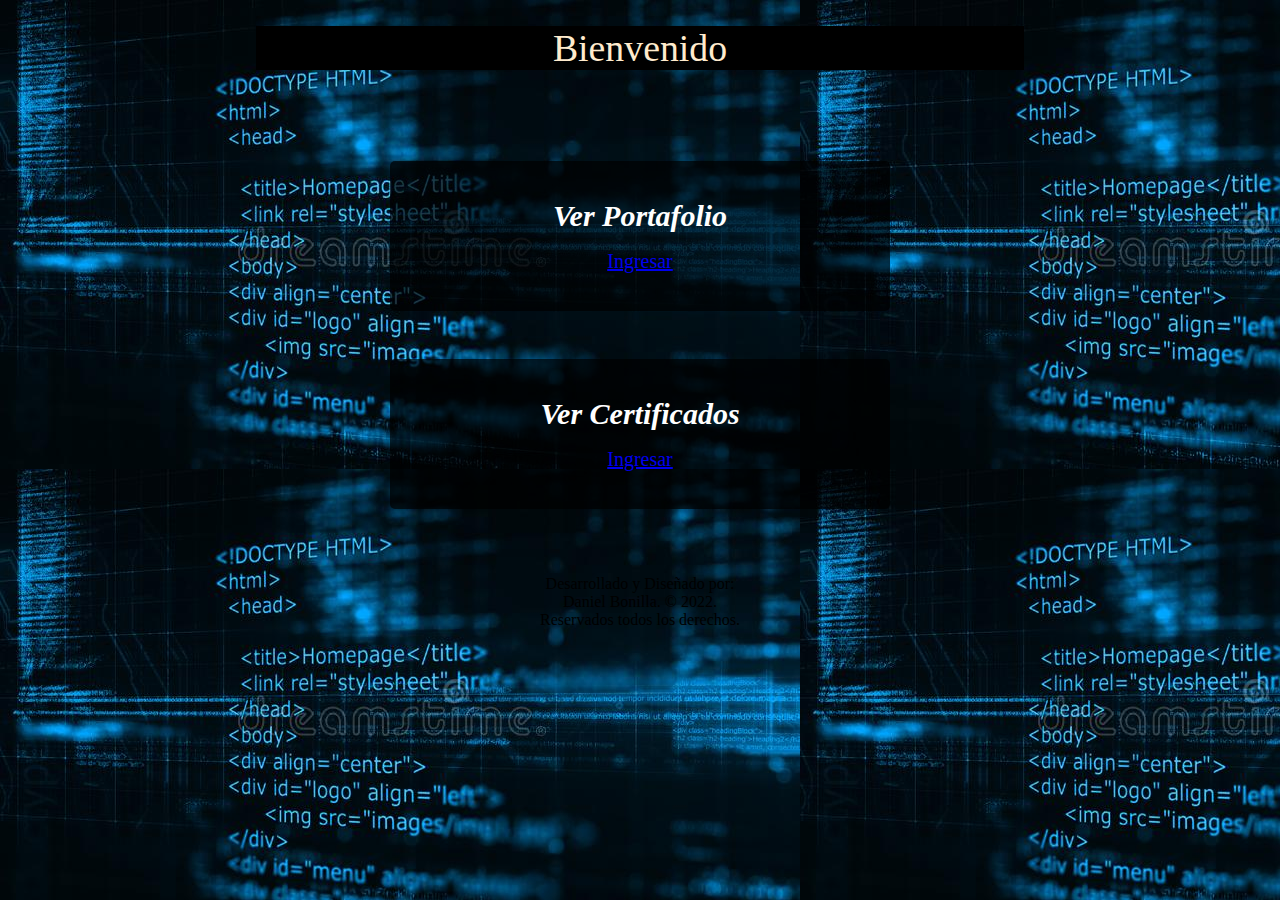
<file: index.html>
<!DOCTYPE html>
<html lang="en">
<head>
    <meta charset="UTF-8">
    <meta http-equiv="X-UA-Compatible" content="IE=edge">
    <meta name="viewport" content="width=device-width, initial-scale=1.0">

    <link href="https://cdn.jsdelivr.net/npm/bootstrap@5.0.2/dist/css/bootstrap.min.css" rel="stylesheet" integrity="sha384-EVSTQN3/azprG1Anm3QDgpJLIm9Nao0Yz1ztcQTwFspd3yD65VohhpuuCOmLASjC" crossorigin="anonymous">

    <link rel="stylesheet" href="https://use.fontawesome.com/releases/v5.8.1/css/all.css" integrity="sha384-50oBUHEmvpQ+1lW4y57PTFmhCaXp0ML5d60M1M7uH2+nqUivzIebhndOJK28anvf" crossorigin="anonymous">

    <link rel="stylesheet" href="Conteindo/css/Style.css">

    <link rel="icon" type="image/jpg" sizes="32*32" href="#">

    <title>Portafolio</title>
</head>
<body background="Conteindo/Imagen/Fondo.jpg">

    <header class="Encabezado">
        <i class="fas fa-users"></i> Bienvenido  <i class="fas fa-users"></i>
    </header>

    <br>

    <div class="formulario">
        <h2 style="text-align:center"><i class="fas fa-folder"></i><i> Ver Portafolio </i></h2>
        <br>
        <a href="Modulos/Portafolio.html" type="button" class="form-control btn btn-primary"><i class="fas fa-sign-in-alt"></i> Ingresar</a>
        </form>
    </div>

    <div class="formulario">
        <h2 style="text-align:center"><i class="fas fa-folder"></i><i> Ver Certificados </i></h2>
        <br>
        <a href="Modulos/Logros.html" type="button" class="form-control btn btn-primary"><i class="fas fa-sign-in-alt"></i> Ingresar</a>
        </form>
    </div>

    <br>
    <footer>
        Desarrollado y Diseñado por: <br> Daniel Bonilla. © 2022. <br> Reservados todos los derechos.
    </footer>
    


    <script src="https://cdn.jsdelivr.net/npm/bootstrap@5.0.2/dist/js/bootstrap.bundle.min.js" integrity="sha384-MrcW6ZMFYlzcLA8Nl+NtUVF0sA7MsXsP1UyJoMp4YLEuNSfAP+JcXn/tWtIaxVXM" crossorigin="anonymous"></script>
</body>
</html>
</file>
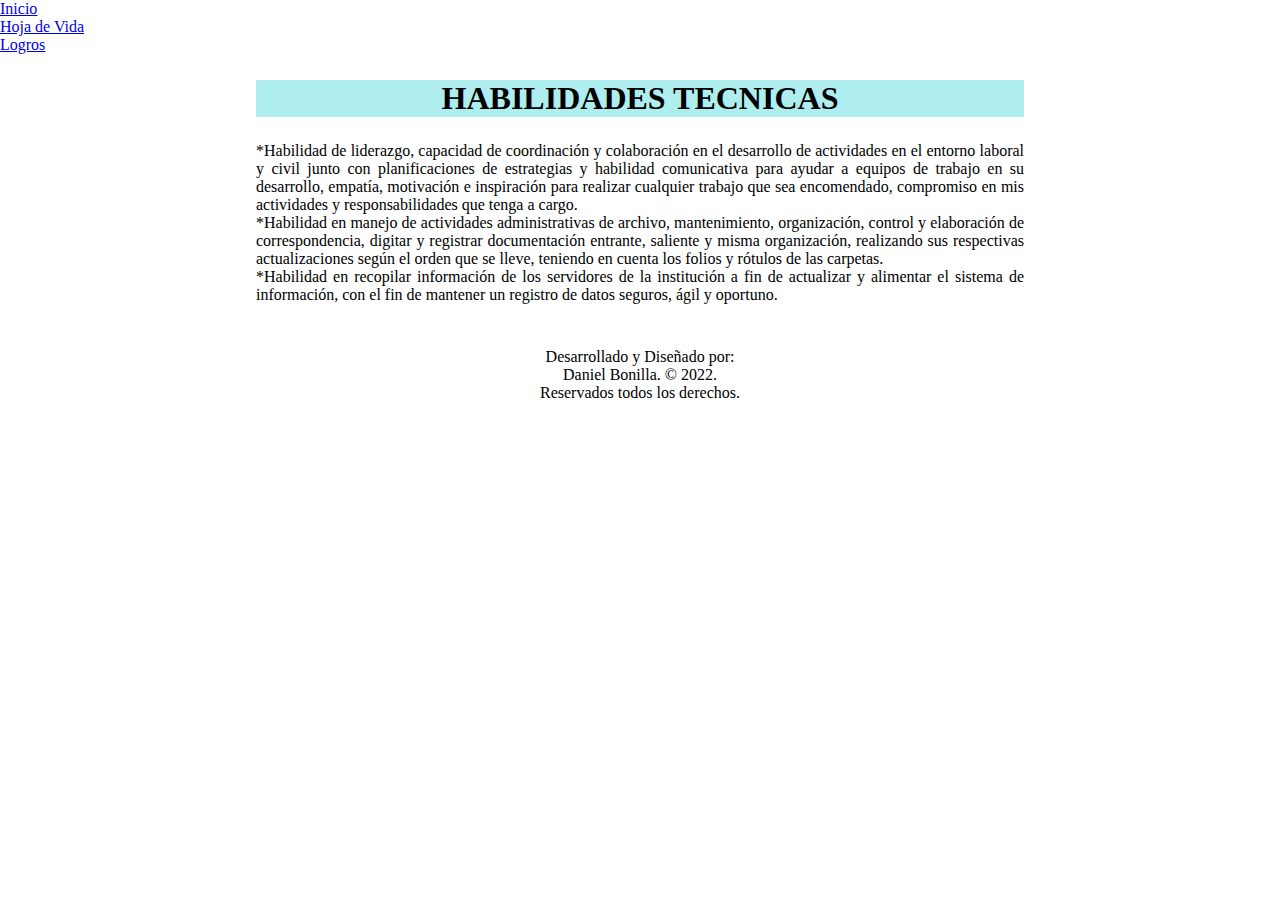
<file: Modulos/Habilidades.html>
<!DOCTYPE html>
<html lang="en">
<head>
    <meta charset="UTF-8">
    <meta http-equiv="X-UA-Compatible" content="IE=edge">
    <meta name="viewport" content="width=device-width, initial-scale=1.0">

    <link href="https://cdn.jsdelivr.net/npm/bootstrap@5.0.2/dist/css/bootstrap.min.css" rel="stylesheet" integrity="sha384-EVSTQN3/azprG1Anm3QDgpJLIm9Nao0Yz1ztcQTwFspd3yD65VohhpuuCOmLASjC" crossorigin="anonymous">

    <link rel="stylesheet" href="https://use.fontawesome.com/releases/v5.8.1/css/all.css" integrity="sha384-50oBUHEmvpQ+1lW4y57PTFmhCaXp0ML5d60M1M7uH2+nqUivzIebhndOJK28anvf" crossorigin="anonymous">

    <link rel="stylesheet" href="../Conteindo/css/Style.css">

    <title>Habilidades Tecnicas</title>
</head>
<body onmousedown='return false;'onselectstart='return false;'>

  <ul class="nav">
    <li class="nav-item">
        <a class="nav-link" href="../Modulos/Portafolio.html">Inicio</a>
      </li>
      <li class="nav-item">
        <a class="nav-link" href="../Modulos/HojaVida.html">Hoja de Vida</a>
      </li>
    <li class="nav-item">
      <a class="nav-link" href="../Modulos/Logros.html">Logros</a>
    </li>
  </ul>

    <header>
      <h1>HABILIDADES TECNICAS</h1>
    </header>

    <section>
      <article>
      <p>
        *Habilidad de liderazgo, capacidad de coordinación y colaboración en el desarrollo de
          actividades en el entorno laboral y civil junto con planificaciones de estrategias y
          habilidad comunicativa para ayudar a equipos de trabajo en su desarrollo, empatía,
          motivación e inspiración para realizar cualquier trabajo que sea encomendado,
          compromiso en mis actividades y responsabilidades que tenga a cargo.
      </p>
      <p>
        *Habilidad en manejo de actividades administrativas de archivo, mantenimiento,
          organización, control y elaboración de correspondencia, digitar y registrar
          documentación entrante, saliente y misma organización, realizando sus respectivas
          actualizaciones según el orden que se lleve, teniendo en cuenta los folios y rótulos de
          las carpetas.
      </p>
      <p>
        *Habilidad en recopilar información de los servidores de la institución a fin de actualizar y alimentar el sistema de información, con el fin de mantener un registro de datos seguros, ágil y oportuno.
      </p>
      </article>
  </section>

  <br>
    <footer>
        Desarrollado y Diseñado por: <br> Daniel Bonilla. © 2022. <br> Reservados todos los derechos.
    </footer>

  <script src="https://cdn.jsdelivr.net/npm/bootstrap@5.0.2/dist/js/bootstrap.bundle.min.js" integrity="sha384-MrcW6ZMFYlzcLA8Nl+NtUVF0sA7MsXsP1UyJoMp4YLEuNSfAP+JcXn/tWtIaxVXM" crossorigin="anonymous"></script>
</body>
</html>
</file>
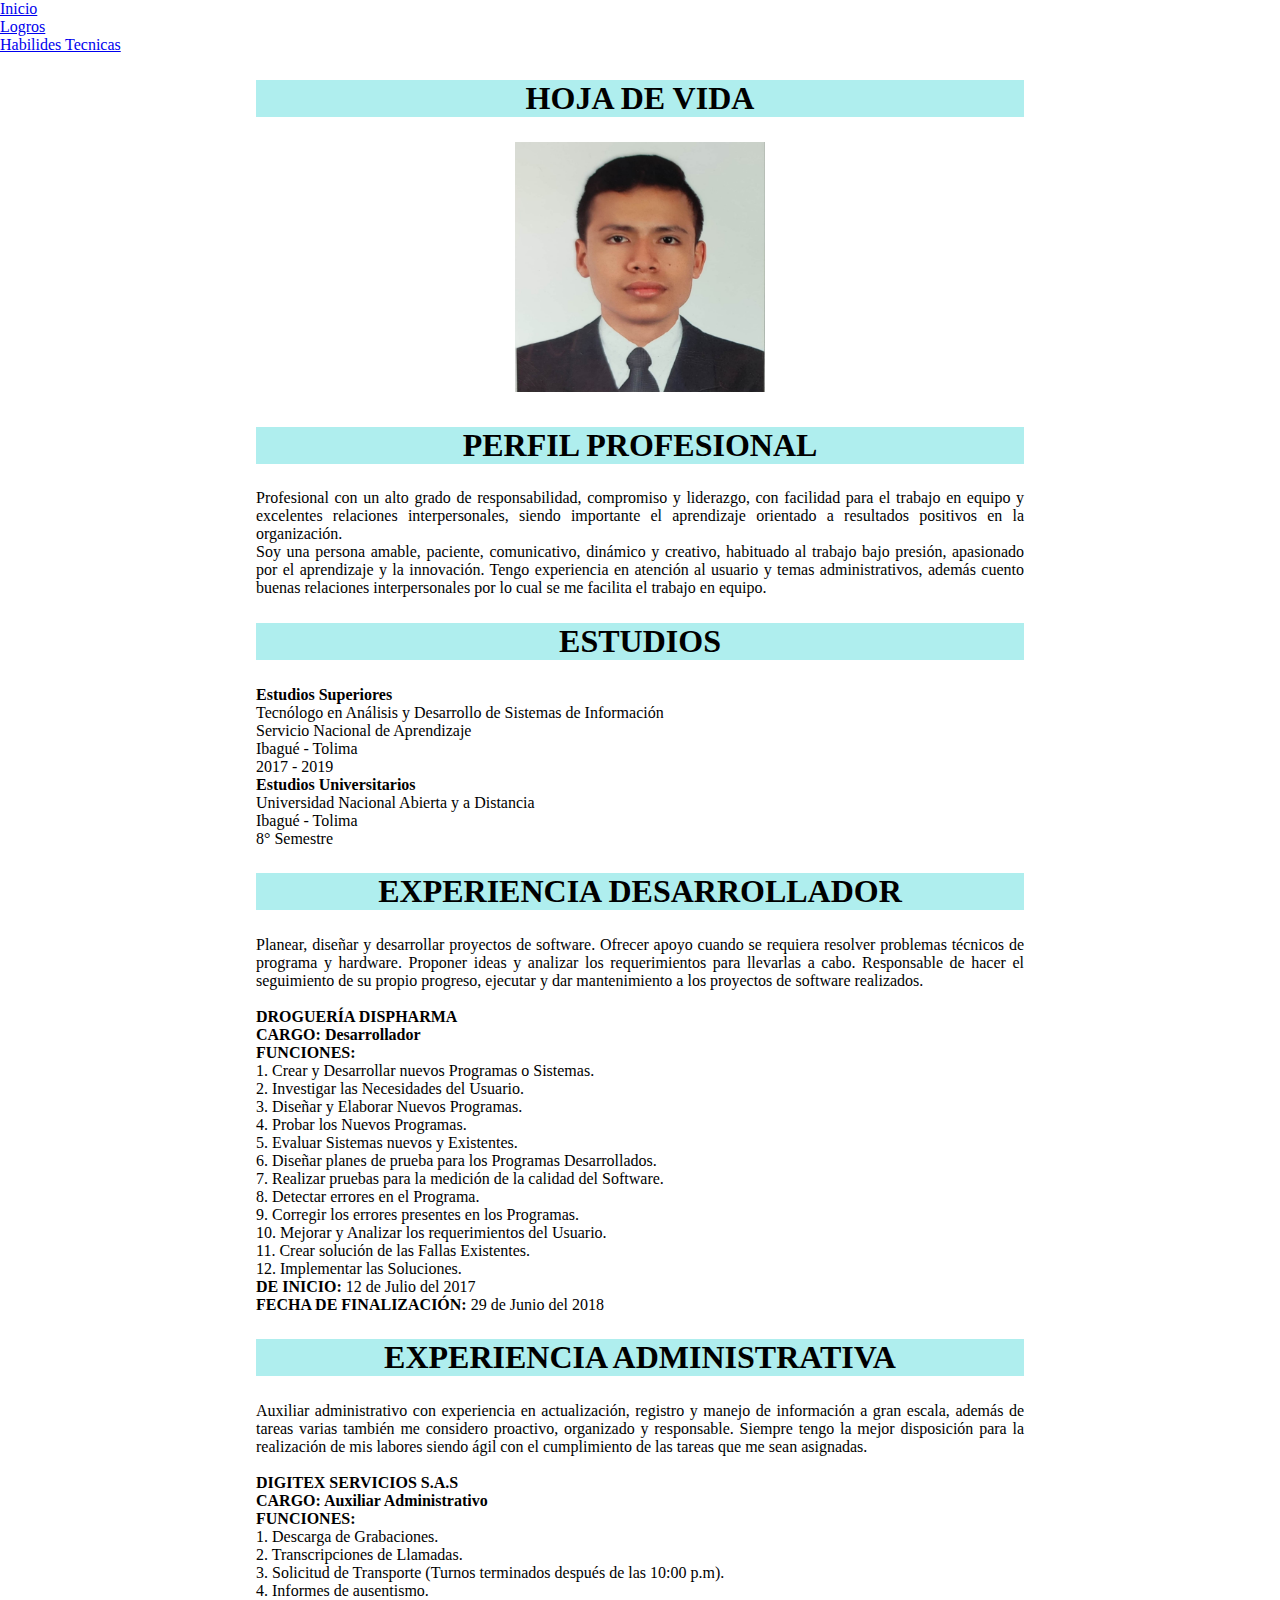
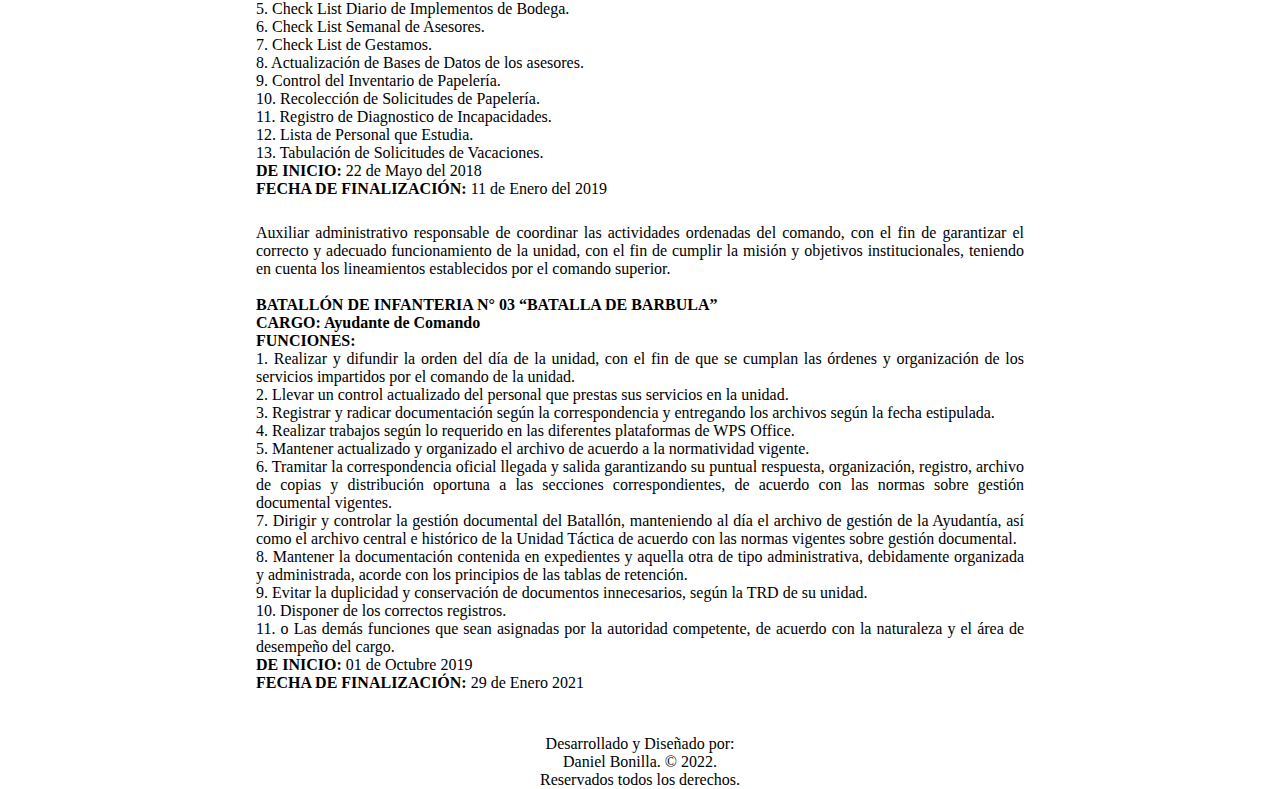
<file: Modulos/HojaVida.html>
<!DOCTYPE html>
<html lang="en">
<head>
    <meta charset="UTF-8">
    <meta http-equiv="X-UA-Compatible" content="IE=edge">
    <meta name="viewport" content="width=device-width, initial-scale=1.0">

    <link href="https://cdn.jsdelivr.net/npm/bootstrap@5.0.2/dist/css/bootstrap.min.css" rel="stylesheet" integrity="sha384-EVSTQN3/azprG1Anm3QDgpJLIm9Nao0Yz1ztcQTwFspd3yD65VohhpuuCOmLASjC" crossorigin="anonymous">

    <link rel="stylesheet" href="https://use.fontawesome.com/releases/v5.8.1/css/all.css" integrity="sha384-50oBUHEmvpQ+1lW4y57PTFmhCaXp0ML5d60M1M7uH2+nqUivzIebhndOJK28anvf" crossorigin="anonymous">

    <link rel="stylesheet" href="../Conteindo/css/Style.css">

    <title>Hoja de Vida</title>
</head>
<body onmousedown='return false;'onselectstart='return false;'>

  <ul class="nav">
    <li class="nav-item">
        <a class="nav-link" href="../Modulos/Portafolio.html">Inicio</a>
      </li>
    <li class="nav-item">
      <a class="nav-link" href="../Modulos/Logros.html">Logros</a>
    </li>
    <li class="nav-item">
      <a class="nav-link" href="../Modulos/Habilidades.html">Habilides Tecnicas</a>
    </li>
  </ul>
    <header>
        <h1>HOJA DE VIDA</h1>
    </header>

    <article class="Vida">
      <img src="../Conteindo/Imagen/Perfil.jpeg" width="250" height="250"/>
    </article>
    
    <header>
        <h1>PERFIL PROFESIONAL</h1>
    </header>

    <section>
        <article>
          <p>
            Profesional con un alto grado de responsabilidad, compromiso y liderazgo, con facilidad
            para el trabajo en equipo y excelentes relaciones interpersonales, siendo importante el
            aprendizaje orientado a resultados positivos en la organización.
          </p>
          <p>
            Soy una persona amable, paciente, comunicativo, dinámico y creativo, habituado al
            trabajo bajo presión, apasionado por el aprendizaje y la innovación. Tengo experiencia
            en atención al usuario y temas administrativos, además cuento buenas relaciones
            interpersonales por lo cual se me facilita el trabajo en equipo.
          </p>
        </article>
    </section>

  <header>
    <h1>ESTUDIOS</h1>
  </header>

  <section>
    <article>
      <p>
        <b>Estudios Superiores</b> <br>
        Tecnólogo en Análisis y Desarrollo de Sistemas de Información <br>
        Servicio Nacional de Aprendizaje <br>
        Ibagué - Tolima <br>
        2017 - 2019
      </p>
      <p>
        <b>Estudios Universitarios</b> <br>
        Universidad Nacional Abierta y a Distancia <br>
        Ibagué - Tolima <br>
        8° Semestre
      </p>
    </article>
  </section>

  <header>
    <h1>EXPERIENCIA DESARROLLADOR</h1>
  </header>

  <section>
    <article>
        <P>
          Planear, diseñar y desarrollar proyectos de software. Ofrecer apoyo cuando se requiera
          resolver problemas técnicos de programa y hardware. Proponer ideas y analizar los
          requerimientos para llevarlas a cabo. Responsable de hacer el seguimiento de su propio
          progreso, ejecutar y dar mantenimiento a los proyectos de software realizados.
          <br>
          <br><b>DROGUERÍA DISPHARMA</b>
          <br><b>CARGO: Desarrollador</b>
          <br><b>FUNCIONES:</b>
          <br>1. Crear y Desarrollar nuevos Programas o Sistemas.
          <br>2. Investigar las Necesidades del Usuario.
          <br>3. Diseñar y Elaborar Nuevos Programas.
          <br>4. Probar los Nuevos Programas.
          <br>5. Evaluar Sistemas nuevos y Existentes.
          <br>6. Diseñar planes de prueba para los Programas Desarrollados.
          <br>7. Realizar pruebas para la medición de la calidad del Software.
          <br>8. Detectar errores en el Programa.
          <br>9. Corregir los errores presentes en los Programas.
          <br>10. Mejorar y Analizar los requerimientos del Usuario.
          <br>11. Crear solución de las Fallas Existentes.
          <br>12. Implementar las Soluciones.
          <br><b>DE INICIO:</b> 12 de Julio del 2017
          <br><b>FECHA DE FINALIZACIÓN:</b> 29 de Junio del 2018
        </p>
    </article>
  </section>

  <header>
    <h1>EXPERIENCIA ADMINISTRATIVA</h1>
  </header>
  
  <section>
    <article>
        <P>
          Auxiliar administrativo con experiencia en actualización, registro y manejo de información a gran escala, además de tareas varias también me considero proactivo, organizado y responsable. Siempre tengo la mejor disposición para la realización de mis labores siendo ágil con el cumplimiento de las tareas que me sean asignadas.
          <br>
          <br><b>DIGITEX SERVICIOS S.A.S</b>
          <br><b>CARGO: Auxiliar Administrativo</b>
          <br><b>FUNCIONES:</b>
          <br>1. Descarga de Grabaciones.
          <br>2. Transcripciones de Llamadas.
          <br>3. Solicitud de Transporte (Turnos terminados después de las 10:00 p.m).
          <br>4. Informes de ausentismo.
          <br>5. Check List Diario de Implementos de Bodega.
          <br>6. Check List Semanal de Asesores.
          <br>7. Check List de Gestamos.
          <br>8. Actualización de Bases de Datos de los asesores.
          <br>9. Control del Inventario de Papelería.
          <br>10. Recolección de Solicitudes de Papelería.
          <br>11. Registro de Diagnostico de Incapacidades.
          <br>12. Lista de Personal que Estudia.
          <br>13. Tabulación de Solicitudes de Vacaciones.
          <br><b>DE INICIO:</b> 22 de Mayo del 2018
          <br><b>FECHA DE FINALIZACIÓN:</b> 11 de Enero del 2019
        </p>
    </article>
  </section>

  <section>
    <article>
        <P>
          Auxiliar administrativo responsable de coordinar las actividades ordenadas del comando, con el fin de garantizar el correcto y adecuado funcionamiento de la unidad, con el fin de cumplir la misión y objetivos institucionales, teniendo en cuenta los lineamientos establecidos por el comando superior.
          <br>
          <br><b>BATALLÓN DE INFANTERIA N° 03 “BATALLA DE BARBULA”</b>
          <br><b>CARGO: Ayudante de Comando</b>
          <br><b>FUNCIONES:</b>
          <br>1. Realizar y difundir la orden del día de la unidad, con el fin de que se cumplan las órdenes y organización de los servicios impartidos por el comando de la unidad.
          <br>2. Llevar un control actualizado del personal que prestas sus servicios en la unidad.
          <br>3. Registrar y radicar documentación según la correspondencia y entregando los archivos según la fecha estipulada.
          <br>4. Realizar trabajos según lo requerido en las diferentes plataformas de WPS Office.
          <br>5. Mantener actualizado y organizado el archivo de acuerdo a la normatividad vigente.
          <br>6. Tramitar la correspondencia oficial llegada y salida garantizando su puntual respuesta, organización, registro, archivo de copias y distribución oportuna a las secciones correspondientes, de acuerdo con las normas sobre gestión documental vigentes.
          <br>7. Dirigir y controlar la gestión documental del Batallón, manteniendo al día el archivo de gestión de la Ayudantía, así como el archivo central e histórico de la Unidad Táctica de acuerdo con las normas vigentes sobre gestión documental.
          <br>8. Mantener la documentación contenida en expedientes y aquella otra de tipo administrativa, debidamente organizada y administrada, acorde con los principios de las tablas de retención.
          <br>9. Evitar la duplicidad y conservación de documentos innecesarios, según la TRD de su unidad.
          <br>10. Disponer de los correctos registros.
          <br>11. o	Las demás funciones que sean asignadas por la autoridad competente, de acuerdo con la naturaleza y el área de desempeño del cargo.
          <br><b>DE INICIO:</b> 01 de Octubre 2019
          <br><b>FECHA DE FINALIZACIÓN:</b> 29 de Enero 2021
        </p>
    </article>
  </section>

  <br>
    <footer>
        Desarrollado y Diseñado por: <br> Daniel Bonilla. © 2022. <br> Reservados todos los derechos.
    </footer>

  <script src="https://cdn.jsdelivr.net/npm/bootstrap@5.0.2/dist/js/bootstrap.bundle.min.js" integrity="sha384-MrcW6ZMFYlzcLA8Nl+NtUVF0sA7MsXsP1UyJoMp4YLEuNSfAP+JcXn/tWtIaxVXM" crossorigin="anonymous"></script>
</body>
</html>
</file>
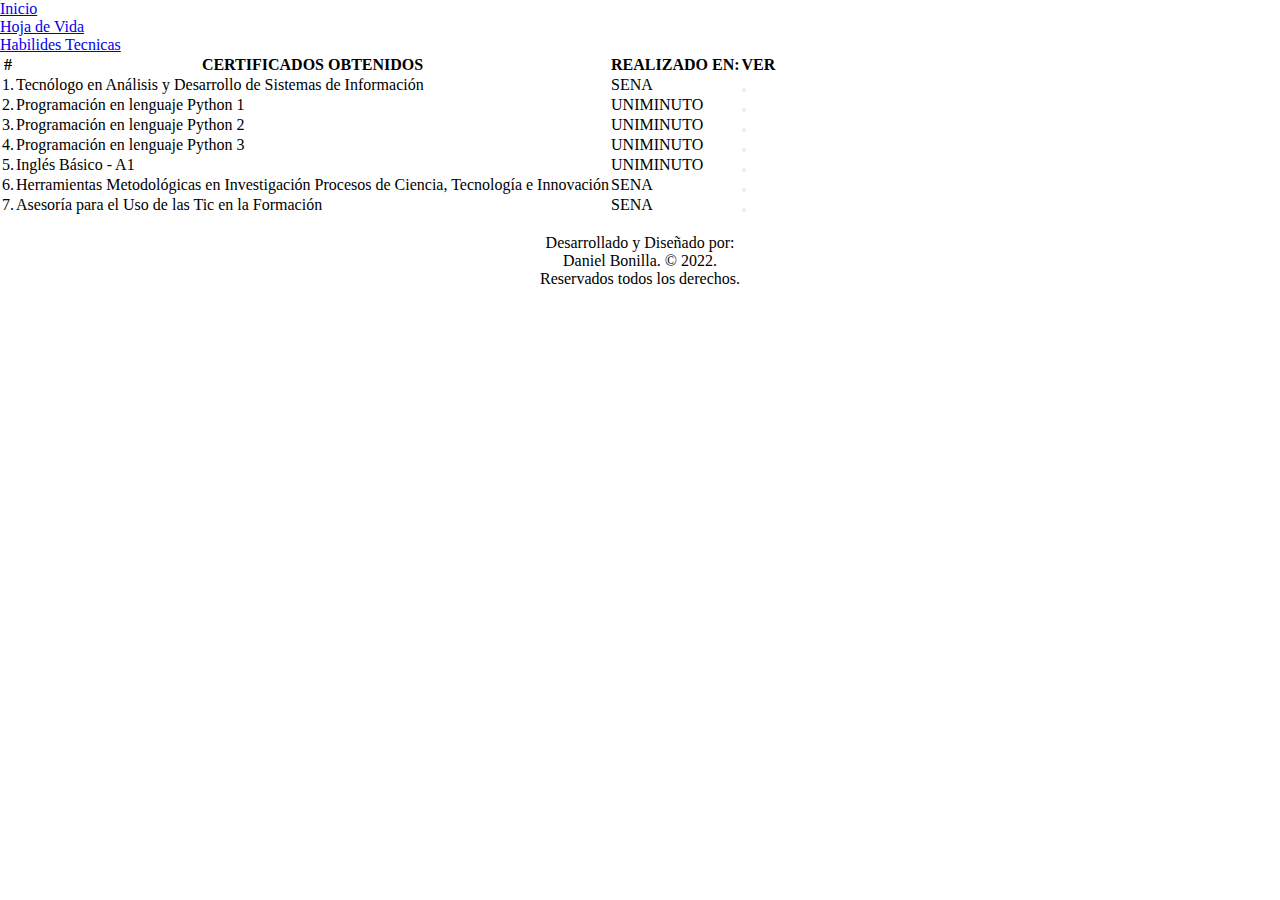
<file: Modulos/Logros.html>
<!DOCTYPE html>
<html lang="en">
<head>
    <meta charset="UTF-8">
    <meta http-equiv="X-UA-Compatible" content="IE=edge">
    <meta name="viewport" content="width=device-width, initial-scale=1.0">

    <link href="https://cdn.jsdelivr.net/npm/bootstrap@5.0.2/dist/css/bootstrap.min.css" rel="stylesheet" integrity="sha384-EVSTQN3/azprG1Anm3QDgpJLIm9Nao0Yz1ztcQTwFspd3yD65VohhpuuCOmLASjC" crossorigin="anonymous">

    <link rel="stylesheet" href="https://use.fontawesome.com/releases/v5.8.1/css/all.css" integrity="sha384-50oBUHEmvpQ+1lW4y57PTFmhCaXp0ML5d60M1M7uH2+nqUivzIebhndOJK28anvf" crossorigin="anonymous">

    <link rel="stylesheet" href="../Conteindo/css/Style.css">

    <title>Logros</title>
</head>
<body onmousedown='return false;'onselectstart='return false;'>

    <ul class="nav">
        <li class="nav-item">
            <a class="nav-link" href="../Modulos/Portafolio.html">Inicio</a>
          </li>
        <li class="nav-item">
          <a class="nav-link" href="../Modulos/HojaVida.html">Hoja de Vida</a>
        </li>
        <li class="nav-item">
          <a class="nav-link" href="../Modulos/Habilidades.html">Habilides Tecnicas</a>
        </li>
      </ul>
    
    <div class="table-responsive">
        <table class="table table-hover">
          <thead>
                <tr>
                    <th>#
                    </th>
                    <th>CERTIFICADOS OBTENIDOS</th>
                    <th>REALIZADO EN:</th>
                    <th>VER</th>
                </tr>
            </thead>
            <tbody>
                <tr>
                    <td>1.</td>
                    <td>Tecnólogo en Análisis y Desarrollo de Sistemas de Información</td>
                    <td>SENA</td>
                    <td>
                        <form action="../Conteindo/Certificados/Acta Tecnologo Sena.pdf" target="_blank">
                            <button type="submit" class="btn btn-primary"><i class="far fa-eye"></i></button>
                        </form>
                    </td>
                </tr>
                <tr>
                    <td>2.</td>
                    <td>Programación en lenguaje Python 1</td>
                    <td>UNIMINUTO</td>
                    <td>
                        <form action="../Conteindo/Certificados/Programación en lenguaje Python 1.pdf" target="_blank">
                            <button type="submit" class="btn btn-primary"><i class="far fa-eye"></i></button>
                        </form>
                    </td>
                </tr>
                <tr>
                    <td>3.</td>
                    <td>Programación en lenguaje Python 2</td>
                    <td>UNIMINUTO</td>
                    <td>
                        <form action="../Conteindo/Certificados/Programación en lenguaje Python 2.pdf" target="_blank">
                            <button type="submit" class="btn btn-primary"><i class="far fa-eye"></i></button>
                        </form>
                    </td>
                </tr>
                <tr>
                    <td>4.</td>
                    <td>Programación en lenguaje Python 3</td>
                    <td>UNIMINUTO</td>
                    <td>
                        <form action="../Conteindo/Certificados/Programación en lenguaje Python 3.pdf" target="_blank">
                            <button type="submit" class="btn btn-primary"><i class="far fa-eye"></i></button>
                        </form>
                    </td>
                </tr>
                <tr>
                    <td>5.</td>
                    <td>Inglés Básico - A1</td>
                    <td>UNIMINUTO</td>
                    <td>
                        <form action="../Conteindo/Certificados/Inglés Básico - A1.pdf" target="_blank">
                            <button type="submit" class="btn btn-primary"><i class="far fa-eye"></i></button>
                        </form>
                    </td>
                </tr>
                <tr>
                    <td>6.</td>
                    <td>Herramientas Metodológicas en Investigación Procesos de Ciencia, Tecnología e Innovación</td>
                    <td>SENA</td>
                    <td>
                        <form action="../Conteindo/Certificados/Aplicación de Herramientas Metodológicas en Investigación Procesos de Ciencia, Tecnología e Innovación.pdf" target="_blank">
                            <button type="submit" class="btn btn-primary"><i class="far fa-eye"></i></button>
                        </form>
                    </td>
                </tr>
                <tr>
                    <td>7.</td>
                    <td>Asesoría para el Uso de las Tic en la Formación</td>
                    <td>SENA</td>
                    <td>
                        <form action="../Conteindo/Certificados/Asesoría para el Uso de las Tic en la Formación.pdf" target="_blank">
                            <button type="submit" class="btn btn-primary"><i class="far fa-eye"></i></button>
                        </form>
                    </td>
                </tr>
            </tbody>
        </table>
        </div>

        <br>
    <footer>
        Desarrollado y Diseñado por: <br> Daniel Bonilla. © 2022. <br> Reservados todos los derechos.
    </footer>
        
    <script src="https://cdn.jsdelivr.net/npm/bootstrap@5.0.2/dist/js/bootstrap.bundle.min.js" integrity="sha384-MrcW6ZMFYlzcLA8Nl+NtUVF0sA7MsXsP1UyJoMp4YLEuNSfAP+JcXn/tWtIaxVXM" crossorigin="anonymous"></script>
</body>
</html>
</file>
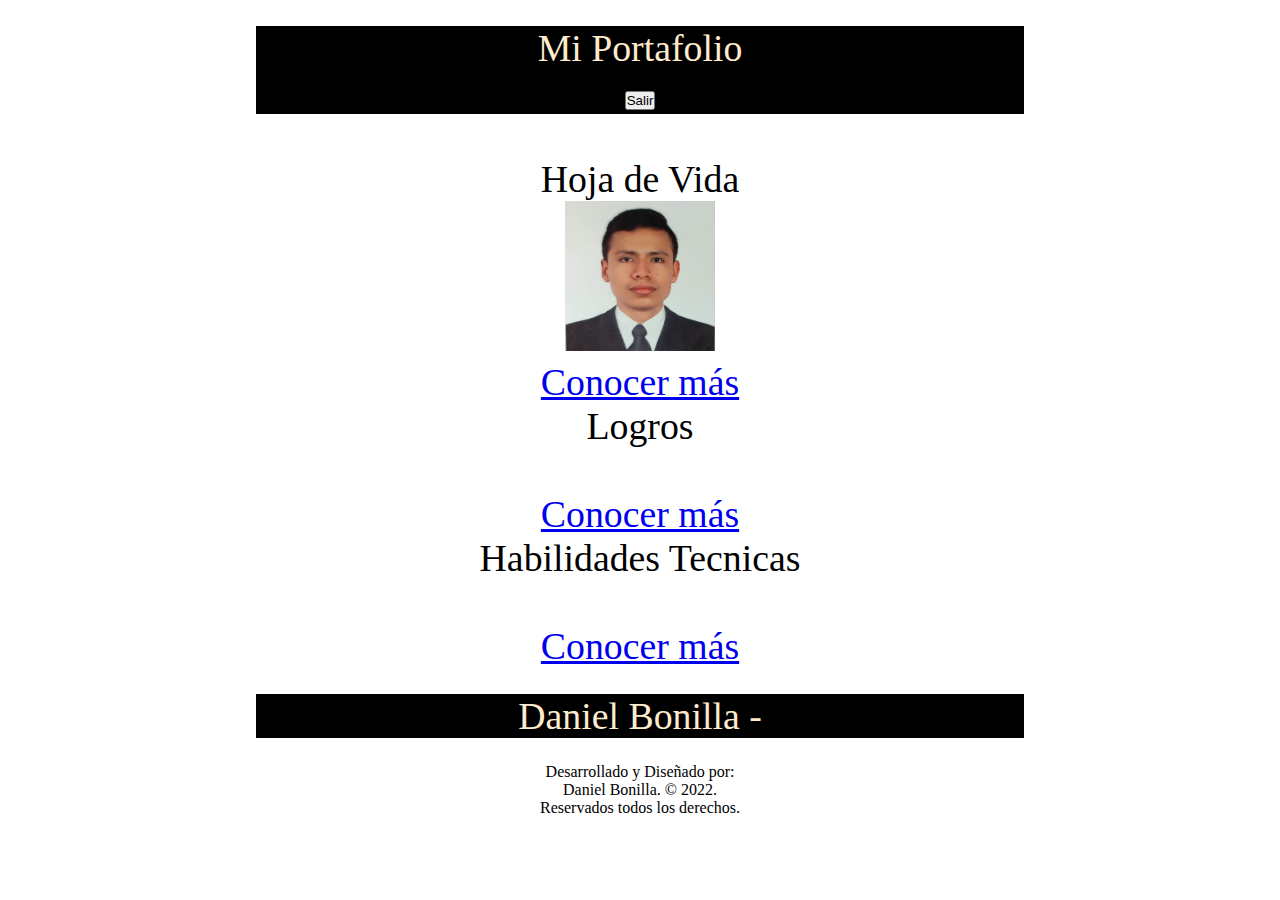
<file: Modulos/Portafolio.html>
<!DOCTYPE html>
<html lang="en">
<head>
    <meta charset="UTF-8">
    <meta http-equiv="X-UA-Compatible" content="IE=edge">
    <meta name="viewport" content="width=device-width, initial-scale=1.0">

    <link href="https://cdn.jsdelivr.net/npm/bootstrap@5.0.2/dist/css/bootstrap.min.css" rel="stylesheet" integrity="sha384-EVSTQN3/azprG1Anm3QDgpJLIm9Nao0Yz1ztcQTwFspd3yD65VohhpuuCOmLASjC" crossorigin="anonymous">

    <link rel="stylesheet" href="https://use.fontawesome.com/releases/v5.8.1/css/all.css" integrity="sha384-50oBUHEmvpQ+1lW4y57PTFmhCaXp0ML5d60M1M7uH2+nqUivzIebhndOJK28anvf" crossorigin="anonymous">

    <link rel="stylesheet" href="../Conteindo/css/Style.css">

    <link rel="icon" type="image/jpg" sizes="32*32" href="#">

    <title>Portafolio</title>
</head>
<body >

    <header class="Encabezado">
        <i class="fas fa-folder"></i> Mi Portafolio <i class="fas fa-folder"></i>
        <br>
        <form action="../index.html">
            <button type="submit" class="btn btn-danger">Salir</button>
        </form>
    </header>

    <br>

    <div class="row">
        <div class="col-sm-12">
            <article class="Vida">
                Hoja de Vida <br>
                <img src="../Conteindo/Imagen/Perfil.jpeg" alt="" height="150" width="150">
                <br>
                <a href="../Modulos/HojaVida.html" type="button" class="btn btn-primary"><i class="far fa-eye"></i> Conocer más</a>
            </article>
        </div>

        <div class="col-sm-6">
            <article class="Vida">
                Logros <br>
                <i class="fas fa-trophy"></i>
                <br>
                <a href="../Modulos/Logros.html" type="button" class="btn btn-primary"><i class="far fa-eye"></i> Conocer más</a>
            </article>
        </div>

        <div class="col-sm-6">
            <article class="Vida">
                Habilidades Tecnicas <br>
                <i class="fas fa-user-tie"></i>
                <br>
                <a href="../Modulos/Habilidades.html" type="button" class="btn btn-primary"><i class="far fa-eye"></i> Conocer más</a>
            </article>
        </div>
    </div>

    <header class="Encabezado">
        Daniel Bonilla
        <a href="https://wa.link/mk4zew"><i class="fab fa-whatsapp"></i></a> -
        <a href="https://www.linkedin.com/in/daniel-felipe-bonilla-74b9a9208/"><i class="fab fa-linkedin-in"></i></a>
    </header>

    <footer>
        Desarrollado y Diseñado por: <br> Daniel Bonilla. © 2022. <br> Reservados todos los derechos.
    </footer>

    <script src="https://cdn.jsdelivr.net/npm/bootstrap@5.0.2/dist/js/bootstrap.bundle.min.js" integrity="sha384-MrcW6ZMFYlzcLA8Nl+NtUVF0sA7MsXsP1UyJoMp4YLEuNSfAP+JcXn/tWtIaxVXM" crossorigin="anonymous"></script>
</body>
</html>
</file>
<file: Conteindo/css/Style.css>
*{
    margin: 0;
    padding: 0;
    box-sizing: border-box;
}

header{
    background-color: paleturquoise;
    font-family: 'Times New Roman', Times, serif;
    text-align: center;
    margin: 2%;
    margin-left: 20%;
    margin-right: 20%;
   
}

section{
    font-family: 'Times New Roman', Times, serif;
    text-align: center;
    margin: 2%;
    margin-left: 20%;
    margin-right: 20%;
}

p{
    font-family: 'Times New Roman', Times, serif;
    text-align: justify;
}

.Encabezado{
    text-align: center;
    font-family: 'Times New Roman', Times, serif;
    background-color: black;
    font-size: 1cm;
    color: blanchedalmond;
}

.Vida{
    text-align: center;
    font-size: 1cm;
    font-family: 'Times New Roman', Times, serif;
}

.formulario {
	background: rgba(0,0,0,0.7);
	width: 100%;
	max-width: 500px;
	margin: 48px auto;
	color: #fff;
	border-radius: 5px;
	padding: 40px;
    text-align: center;
    font-family: 'Times New Roman', Times, serif;
}

.formulario {
	font-size: 20px;
	font-weight: 400;
	line-height: 1;

}

.formulario input[type="text"],
.formulario input[type="password"] {
	outline: none;
	background: rgba(0,0,0,0.5);
	display: block;
	width: 100%;
	padding: 10px 15px;
	color: #fff;
	border: none;
	border-radius: 2px;
	border-bottom: 4px solid #33F6FF;
	font-family: 14px;
	font-weight: normal;
	margin: 0 0 20px 0;
	transition: all 0.5s ease
}


.formulario input[type="text"]:focus,
.formulario input[type="password"]:focus {
	border-bottom: 4px solid #0075d9;
}


.formulario input[type="submit"] {
	background: #0146FF;
	color: #fff;
	border: none;
	width: 100%;
	padding: 10px 0;
	font-weight: normal;
	font-family: roboto;
	letter-spacing: 1px;
	font-size: 16px;
	cursor: pointer;
	transition: all 0.5s ease;
}

.formulario input[type="submit"]:hover {
	background: rgba(0,117,217,0.7);
}

footer{
	text-align: center;
}
</file>
